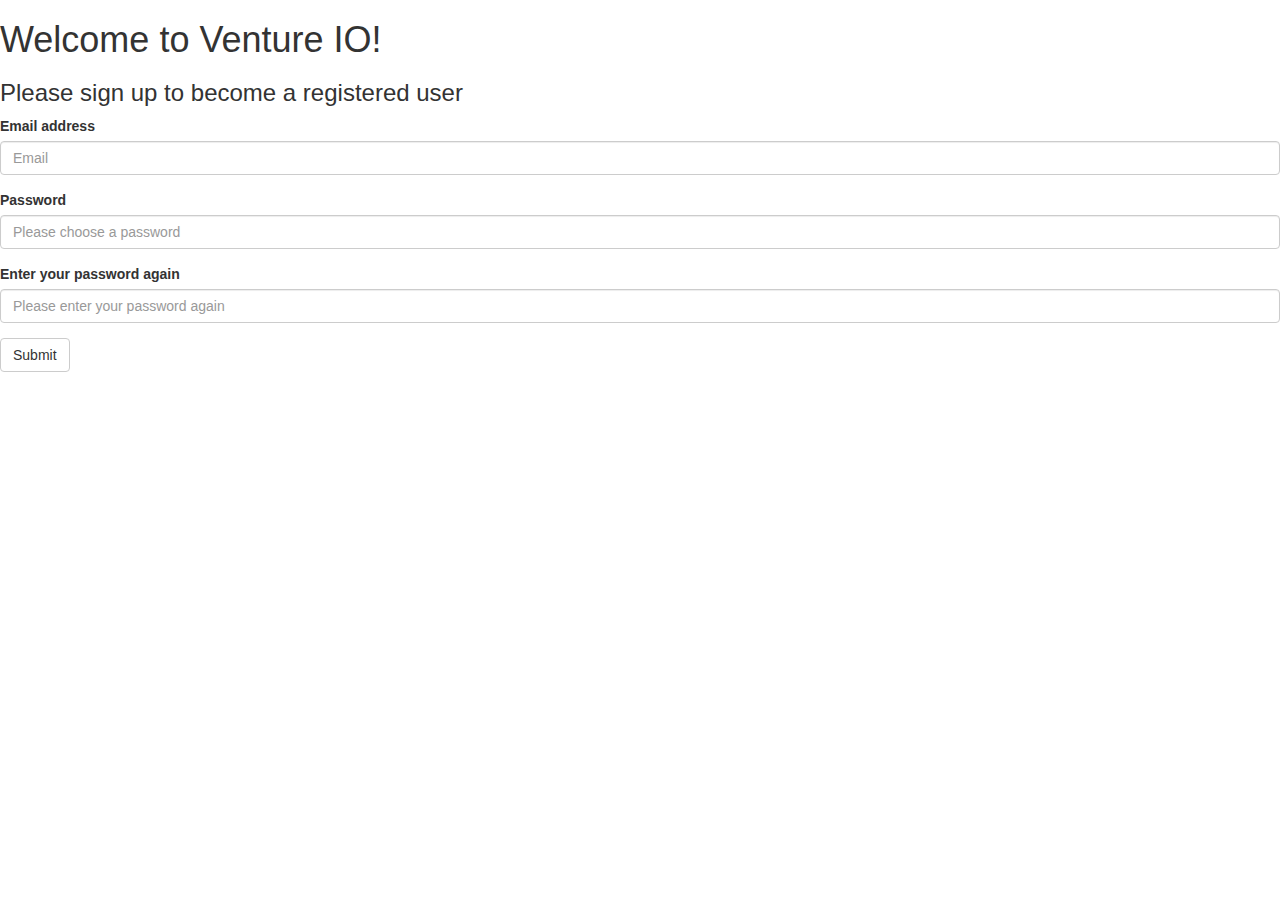
<file: question2/index.html>
<html>

<head>
    <title> Venture IO </title>
    <link rel="stylesheet" href="https://maxcdn.bootstrapcdn.com/bootstrap/3.3.7/css/bootstrap.min.css" integrity="sha384-BVYiiSIFeK1dGmJRAkycuHAHRg32OmUcww7on3RYdg4Va+PmSTsz/K68vbdEjh4u" crossorigin="anonymous">
    <link rel="stylesheet" href="style.css">
    <script type="text/javascript" src="script.js"> </script>
</head>

<body>
    <h1> Welcome to Venture IO! </h1>
    <h3>
 Please sign up to become a registered user
</h3>
    <form>
        <div class="form-group" id="email-group">
            <label for="email">Email address</label>
            <input id="email" class="form-control" type="text" placeholder="Email" onchange="validateEmail()" />
        </div>
        <div class="form-group">
            <label for="password">Password</label>
            <input id="password" class="form-control" type="password" placeholder="Please choose a password" />
        </div>
        <div class="form-group">
            <label for="passwordConfirm">Enter your password again</label>
            <input id="passwordConfirm" class="form-control" type="password" placeholder="Please enter your password again" />
        </div>
        <button class="btn btn-default" type="submit">Submit</button>
    </form>
</body>

</html>
</file>
<file: question2/style.css>
.verifiedEmail {
  color: green;
}

.verifiedEmail::before {
  color: green;
  content: '\2713';
}

.invalidEmail{
  color: red;
}
.invalidEmail::before {
  color: red;
  content: '\00d7';
  font-size: 20px;
}
</file>
